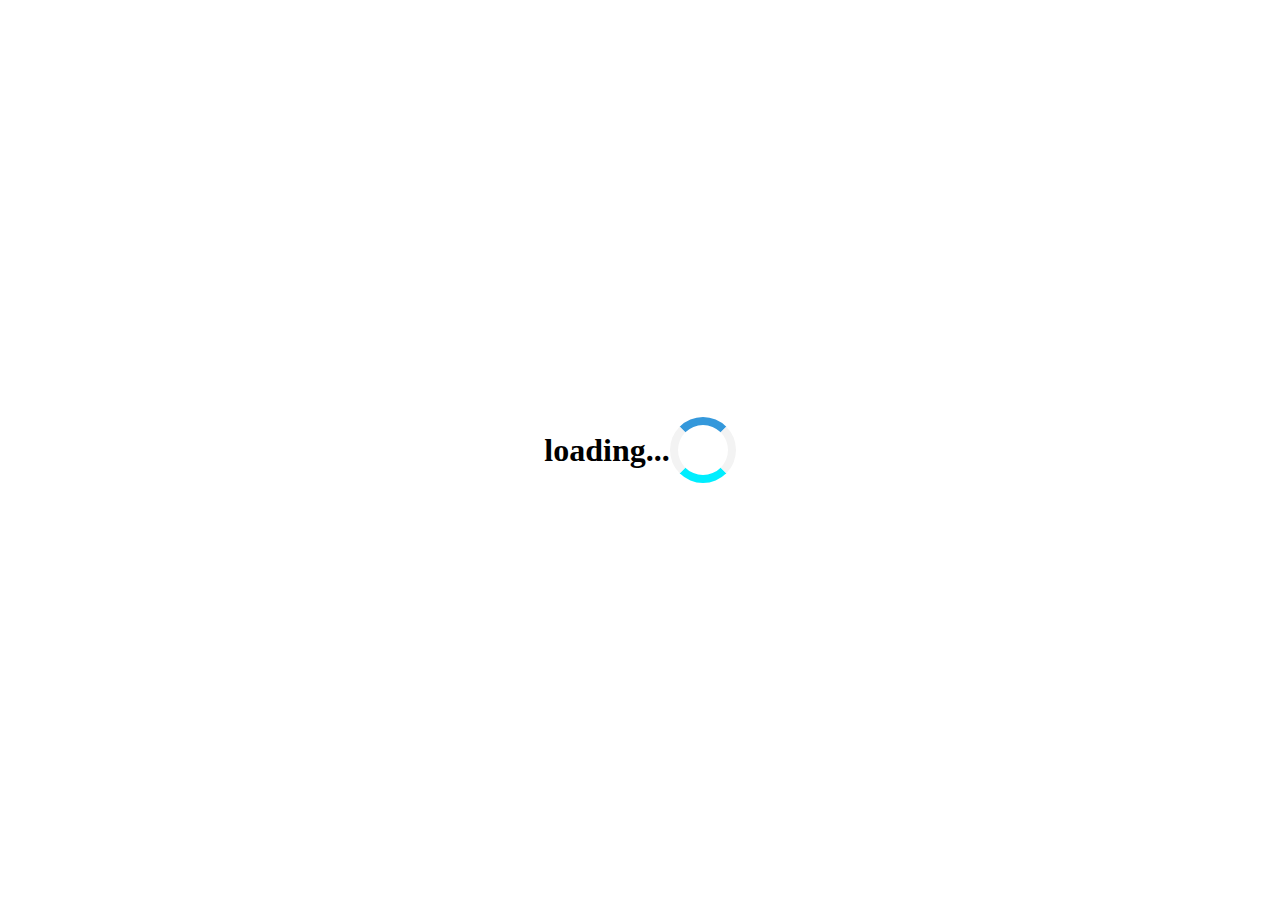
<file: loader.html>
<!DOCTYPE html>
<html lang="en">
<head>
    <meta charset="UTF-8">
    <meta name="viewport" content="width=device-width, initial-scale=1.0">
    <title>Document</title>
</head>
<style>
    .preloader{
        position: fixed;
        top: 0;
        left: 0;
        width: 100%;
        height: 100vh;
        background-color: #ffffff;
        display: flex;
        justify-content: center;
        align-items: center;
        z-index: 9999;
    }

    .loaders{
        border: 8px solid #f3f3f3;
        border-top: 8px solid #3498db;
        border-bottom: 8px solid #0ef;
        border-radius: 50%;
        width: 50px;
        height: 50px;
        animation: spin 1s linear infinite;

    }

    @keyframes spin{
        0%{transform: rotate(0deg);}
        100%{transform: rotate(360deg);}
    }
</style>
<body>
    <div class="preloader">
        <h1>loading...</h1>
        <div class="loaders"></div>
    </div>
</body>

<script src="script.js"></script>

</html>
</file>
